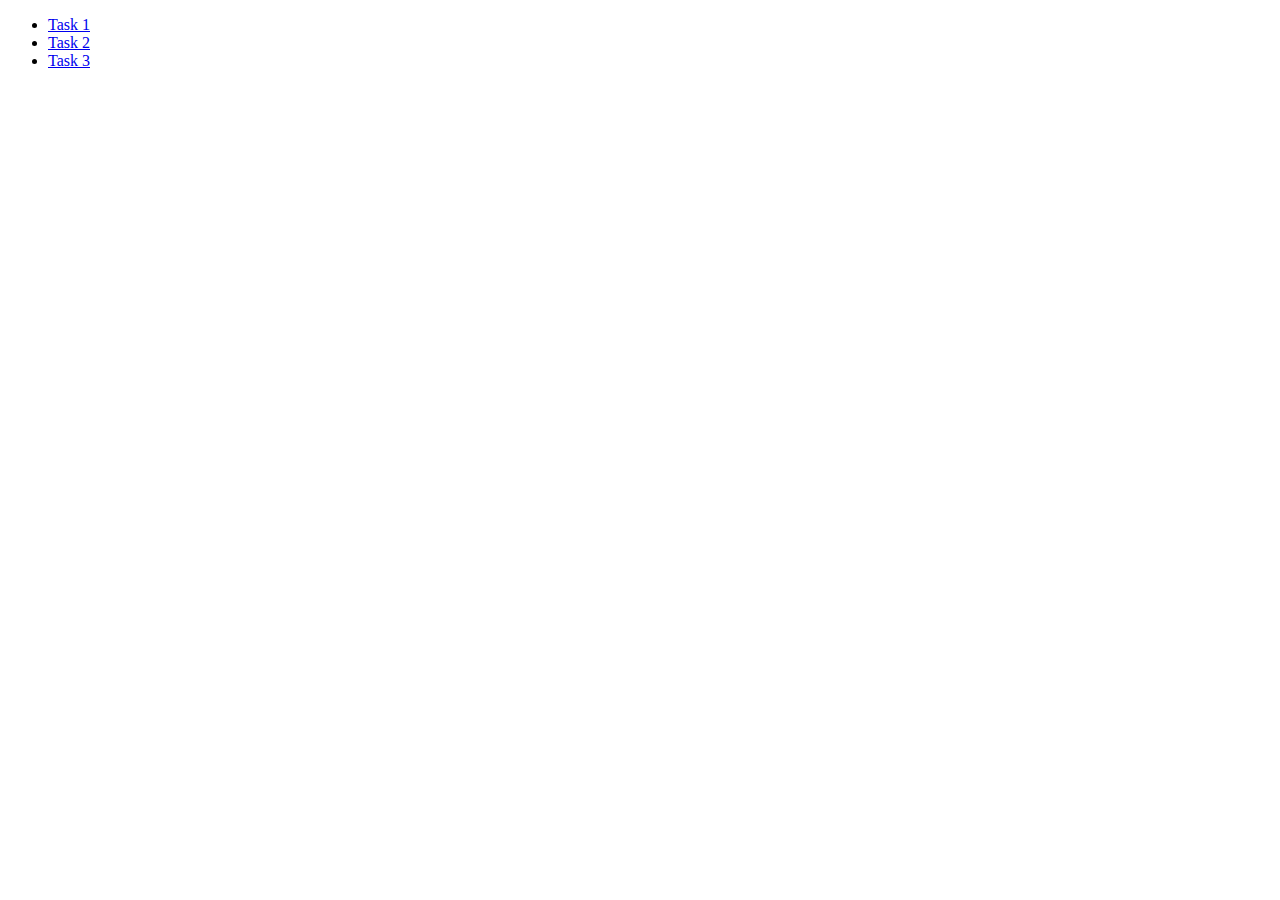
<file: index.html>
<!DOCTYPE html>
<html lang="en">
<head>
    <meta charset="UTF-8">
    <meta name="viewport" content="width=device-width, initial-scale=1.0">
    <meta http-equiv="X-UA-Compatible" content="ie=edge">
    <title>JS EventListener Tasks</title>
</head>
<body>
    
    <ul>
        <li><a href="task1.html">Task 1</a></li>
        <li><a href="task2.html">Task 2</a></li>
        <li><a href="task3.html">Task 3</a></li>
    </ul>
    
</body>
</html>
</file>
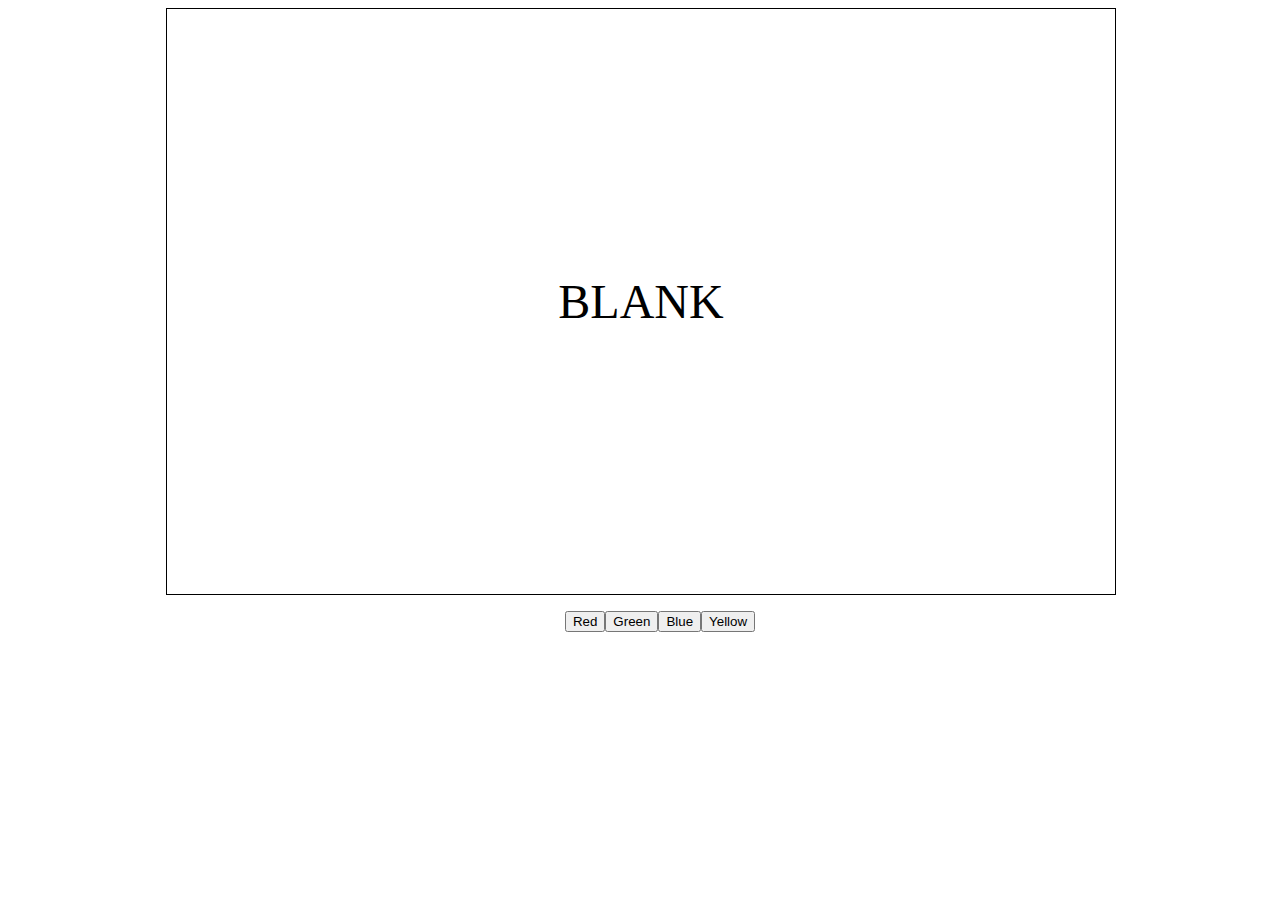
<file: task1.html>
<!DOCTYPE html>
<html lang="en">
<head>
    <meta charset="UTF-8">
    <meta name="viewport" content="width=device-width, initial-scale=1.0">
    <meta http-equiv="X-UA-Compatible" content="ie=edge">
    <link rel="stylesheet" href="css/task1.css">
    <title>Task 1</title>
</head>
<body>
    <div class="container">
        <div class="box">
            <span id="box-text">Blank</span>
        </div>

        <div class="buttons-box">
            <ul>
                <li><button class="Red" onclick="paintRed()">Red</button></li>
                <li><button class="Green" onclick="paintGreen()">Green</button></li>
                <li><button class="Blue" onclick="paintBlue()">Blue</button></li>
                <li><button class="Yellow">Yellow</button></li>
            </ul>
        </div>
    </div>

    <script src="js/task1.js"></script>
</body>
</html>
</file>
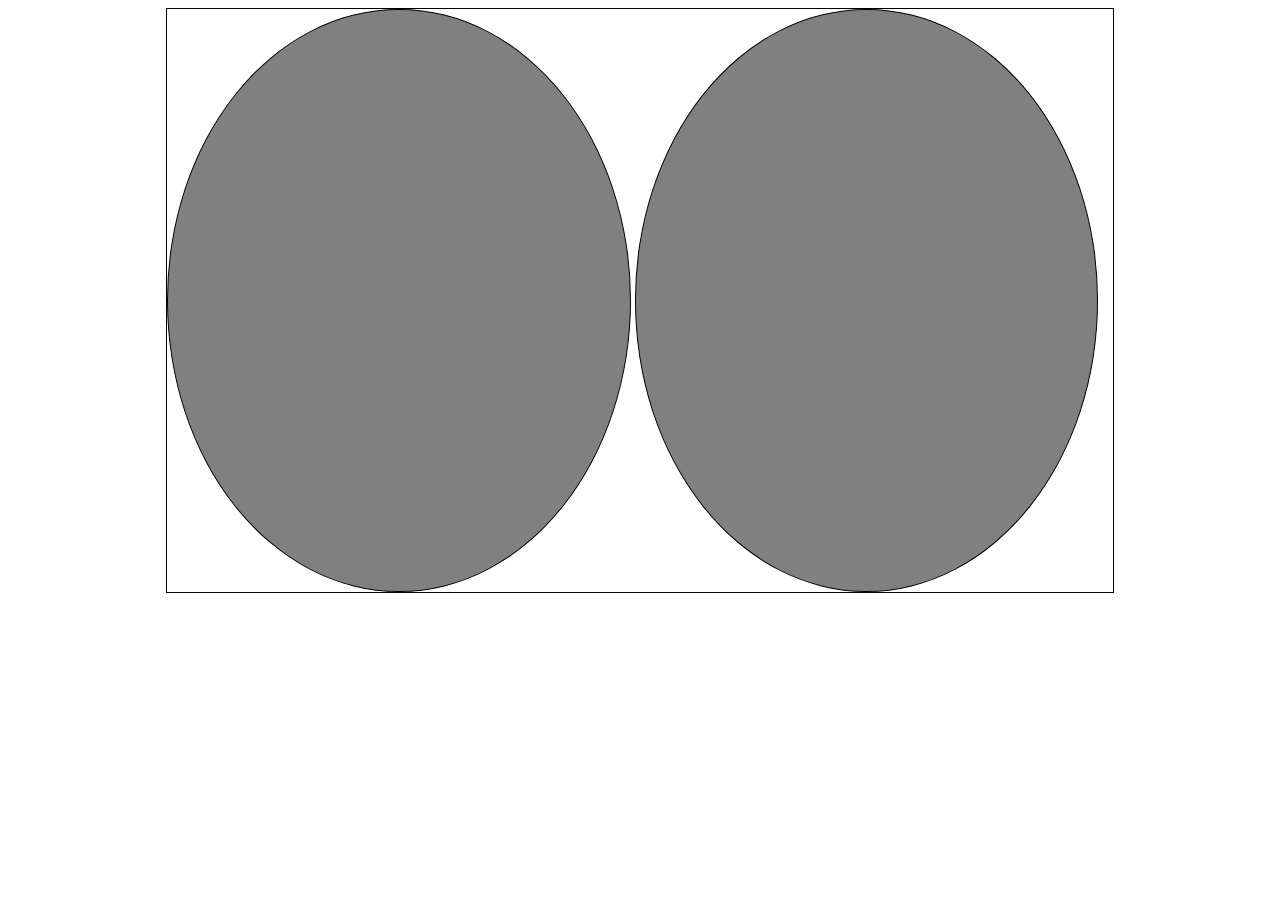
<file: task2.html>
<!DOCTYPE html>
<html lang="en">
<head>
    <meta charset="UTF-8">
    <meta name="viewport" content="width=device-width, initial-scale=1.0">
    <meta http-equiv="X-UA-Compatible" content="ie=edge">
    <link rel="stylesheet" href="css/task2.css">
    <title>Task 2</title>
</head>
<body>
    <div class="container">
        <div class="boxes">
            <div class="first"></div>
            <div class="second"></div>
        </div>
    </div>

    <script src="js/task2.js"></script>
</body>
</html>
</file>
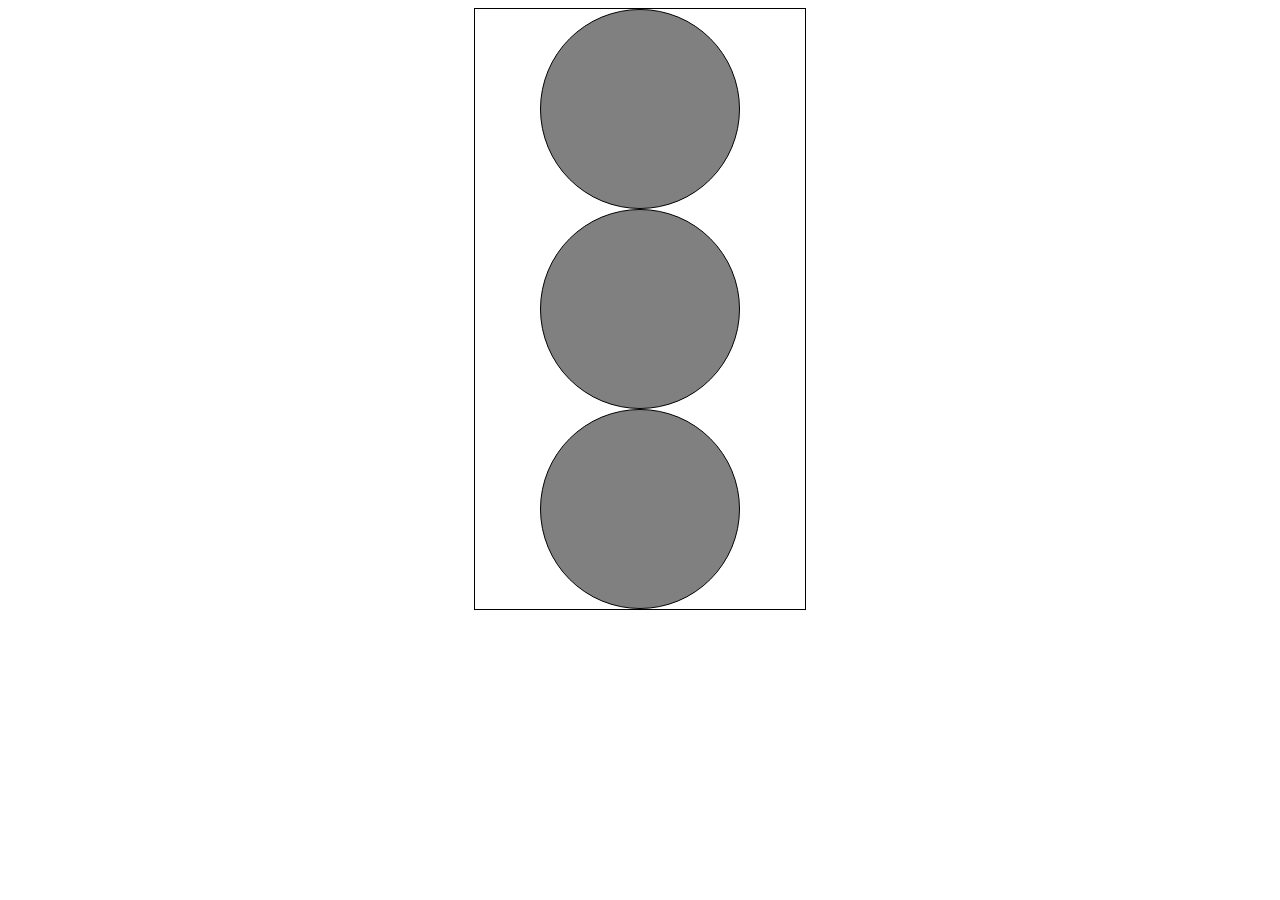
<file: task3.html>
<!DOCTYPE html>
<html lang="en">
<head>
    <meta charset="UTF-8">
    <meta name="viewport" content="width=device-width, initial-scale=1.0">
    <meta http-equiv="X-UA-Compatible" content="ie=edge">
    <link rel="stylesheet" href="css/task3.css">
    <title>Task 3</title>
</head>
<body>
    <div class="container">
        <div class="boxes">
            <div class="first"></div>
            <div class="second"></div>
            <div class="third"></div>
        </div>
    </div>

    <script src="js/task3.js"></script>
</body>
</html>
</file>
<file: css/task1.css>
.container {
    width: 75%;
    height: 65vh;
    margin: 0 auto;
}

.box {
    height: 100%;
    width: 100%;
    border: 1px solid black;
    display: grid;
    align-items: center;
    justify-content: center;
    font-size: 3rem;
    text-transform: uppercase;
}

.buttons-box ul {
    display: grid;
    grid-template-columns: repeat(4, auto);
    justify-content: center;
    list-style: none;
}
</file>
<file: css/task2.css>
* {
    box-sizing: border-box;
}

.container {
    width: 75%;
    height: 65vh;
    margin: 0 auto;
}

.boxes{
    width: 100%;
    height: 100%;
    border: 1px solid black;
}

.boxes > div {
    display: inline-block;
    font-size: 0;
    background-color: grey;
    height: 100%;
    width: 49%;
    border: 1px solid black;
    border-radius: 50%;
}
</file>
<file: css/task3.css>
* {
    box-sizing: border-box;
}

.container {
    width: 75%;
    height: 65vh;
    margin: 0 auto;
}

.boxes{
    margin: 0 auto;
    width: 35%;
    border: 1px solid black;
}

.boxes > div {
    height: 200px;
    width: 200px;
    background-color: grey;
    position: relative;
    border-radius: 50%;
    display: flex;
    flex-direction: column;
    flex-wrap: wrap;
    margin: 0 auto;
    border: 1px solid black;
}
</file>
